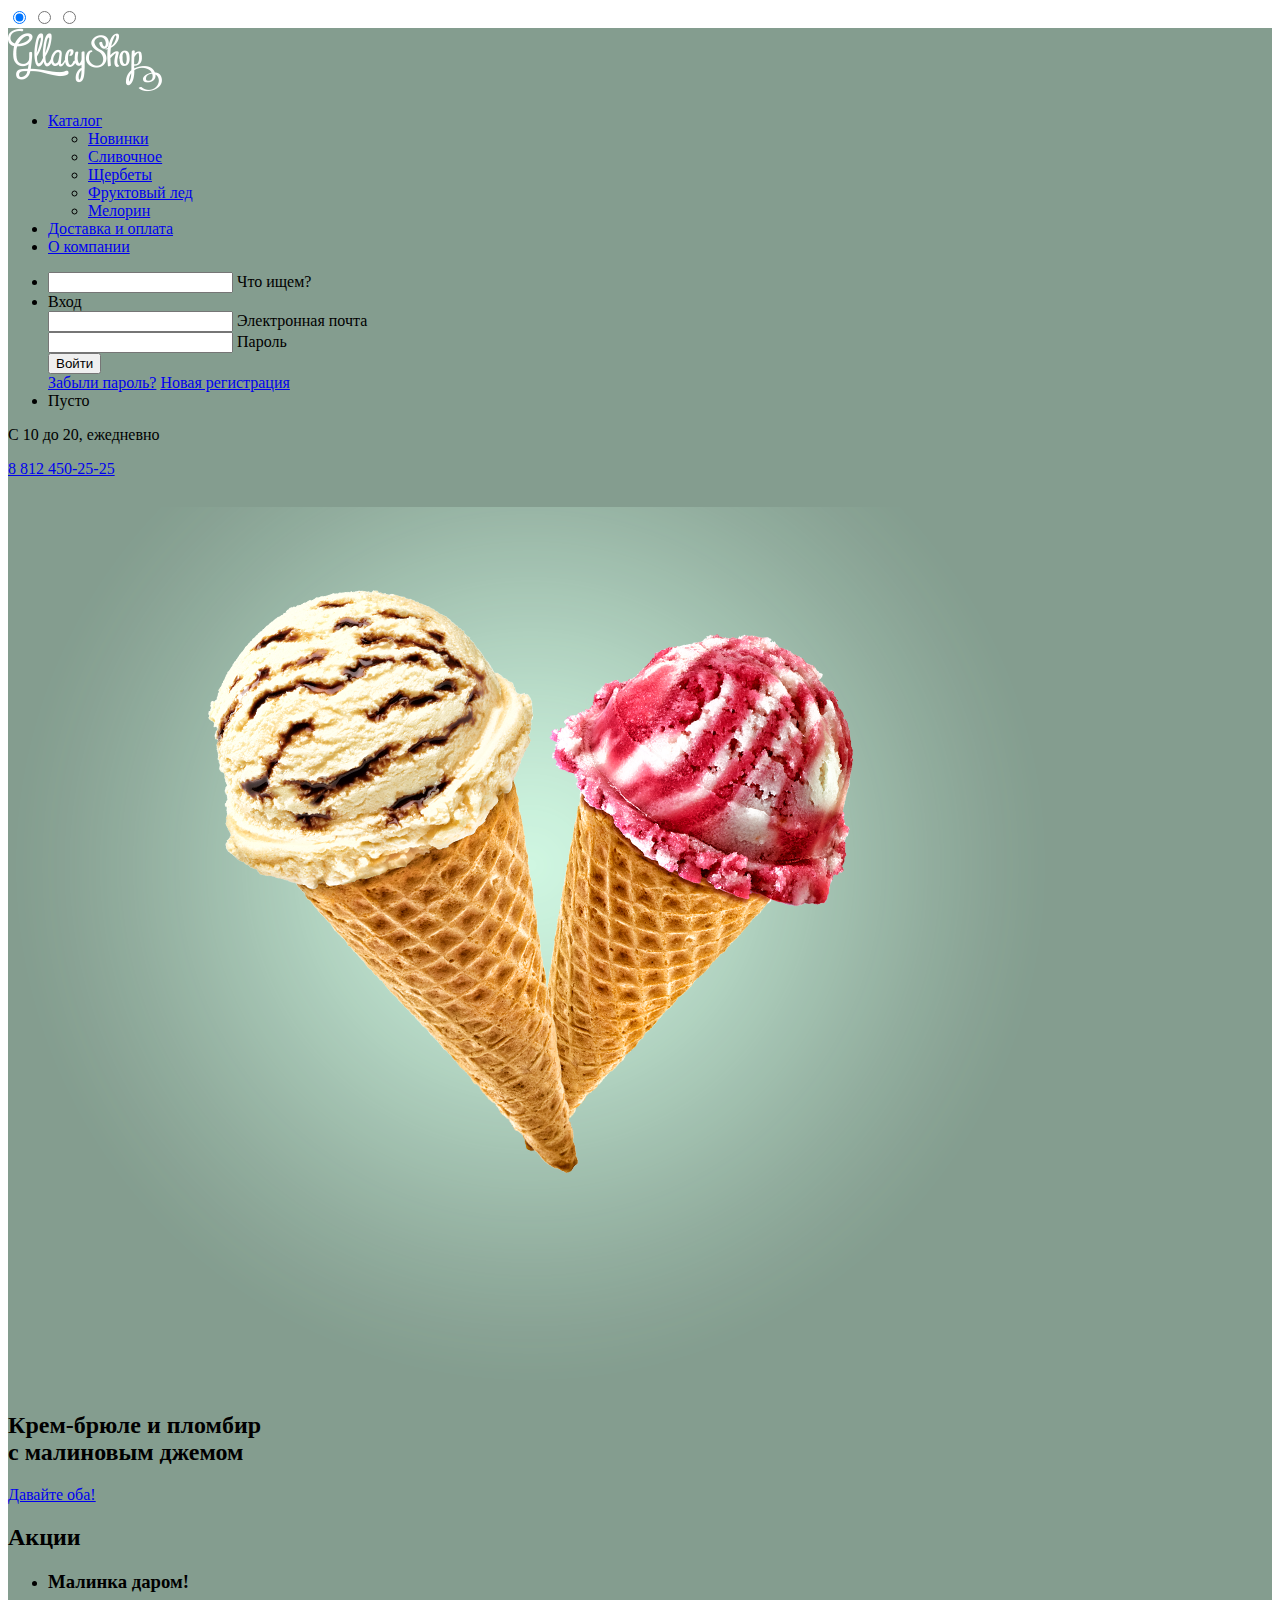
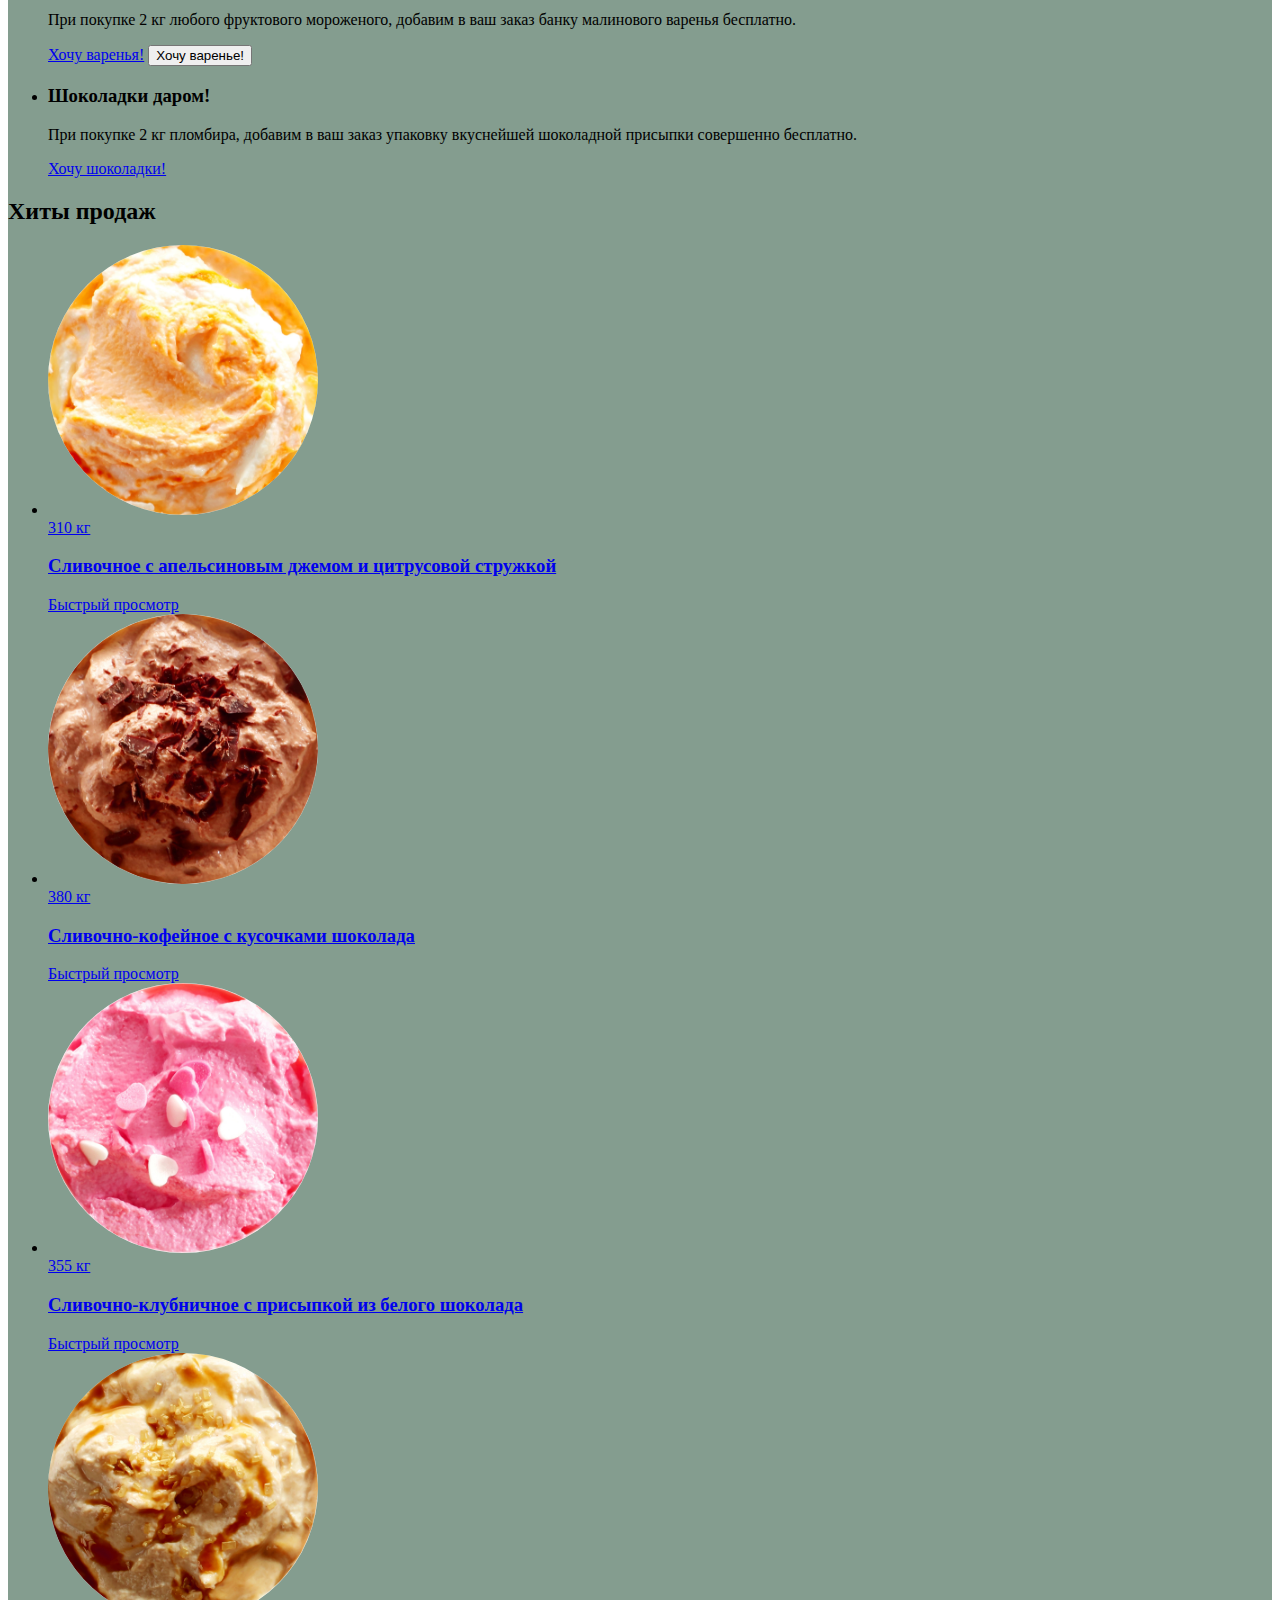
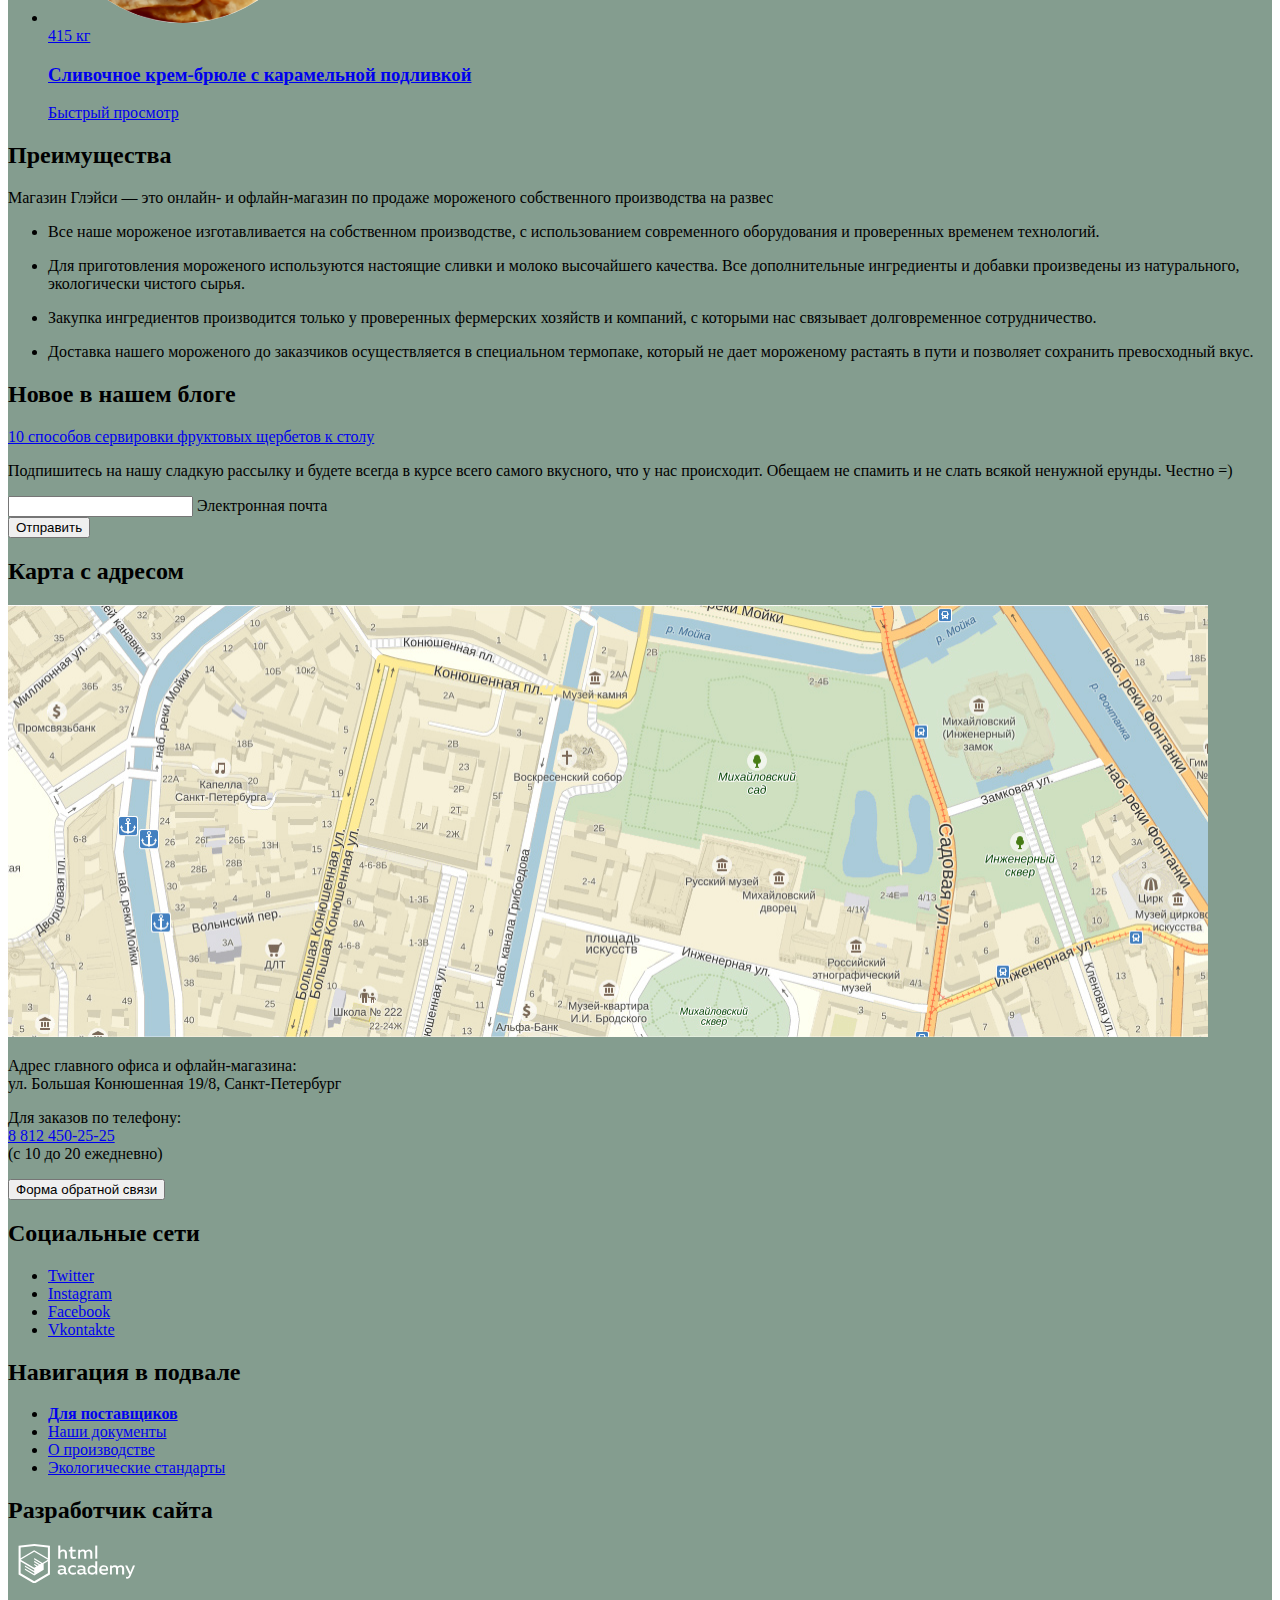
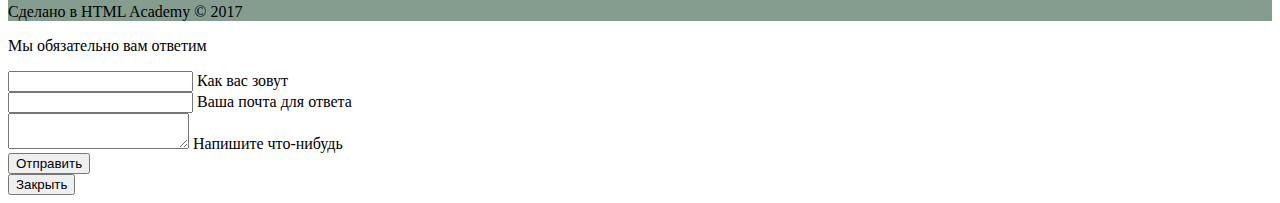
<file: index.html>
<!DOCTYPE html>
<html lang="ru">
	<head>
		<meta charset="utf-8">
		<title>HTML Academy: Глейси</title>
		<link rel="stylesheet" type="text/css" href="css/style.css" >
	</head>
	<body>
		<input id="slide-1" type="radio" name="slider" checked>
		<input id="slide-2" type="radio" name="slider">
		<input id="slide-3" type="radio" name="slider">

		<div class="background">
			<!--Шапка сайта-->
			<header class="main-header">
				<nav class="main-navigation">
					<div class="logo">
						<img src="img/index-logo.svg" width="154" height="64" alt="Логотип компании">
					</div>
					<ul class="top-navigation">
						<li><a href="catalog.html">Каталог</a>
							<ul class="second-level-menu">
								<li><a href="novinki.html">Новинки</a></li>
								<li><a href="sliv.html">Сливочное</a></li>
								<li><a href="sherbets.html">Щербеты</a></li>
								<li><a href="fructice.html">Фруктовый лед</a></li>
								<li><a href="melorin.html">Мелорин</a></li>
							</ul>
						</li>
						<li><a href="delivery.html">Доставка и оплата</a></li>
						<li><a href="about.html">О компании</a></li>
					</ul>	
					<ul class="user-navigation">
						<li class="user-search">
							<!--Выпадающее окно поиска -->
							<div class="drop-search">
								<form action="search.html" method="GET">
									<div class="drop-search-container">
										<input type="text" id="search">
										<label for="search">Что ищем?</label>
									</div>
								</form>
							</div>
						</li>
						<li class="user-enter">Вход
							<!-- Выпадающее окно входа в личный кабинет -->
							<div class="drop-enter">
								<form class="form-enter" action="login.html" method="POST">
									<div class="drop-email-container">
										<input id="drop-enter-email" type="email">
										<label for="drop-enter-email">Электронная почта</label>
									</div>

									<div class="drop-email-container">
										<input id="drop-enter-password" type="password">
										<label for="drop-enter-password">Пароль</label>
									</div>	

									<div class="drop-bottom-block">
										<button class="button-default" type="submit">Войти</button><br>
										<div class="drop-right-block">
											<a class="drop-remember-password" href="#">Забыли пароль?</a>
											<a class="drop-register" href="#">Новая регистрация</a>
										</div>
									</div>
								</form>
							</div>
						</li>
						<li class="user-basket">Пусто</li>
					</ul>
				</nav>
				<div class="header-right-block">
					<p>С 10 до 20, ежедневно</p>
						<span class="main-header-phone">
							<a href="tel:+78124502525">8 812 450-25-25</a>
						</span>
				</div>
			</header>
			<!--Главная область-->
			<main>
				<!-- Слайдер -->
				<section class="slider">
					<div class="container">
						<div class="sliders-controls">
							<label for="slider-1"></label>
							<label for="slider-2"></label>
							<label for="slider-3"></label>
						</div>
						<div class="slides">
							<div class="slide">
								<img src="img/slide1.png" width="1045" height="881" alt="Крем-брюле и пломбир с малиновым джемом">
								<h2>Крем-брюле и пломбир <br>с малиновым джемом</h2>
								<a href="#" class="slider-button">Давайте оба!</a>
							</div>
							<div class="slide">
								<img src="img/slide2.png" width="1045" height="881" alt="Шоколадный пломбир и лимонный сорбет">
								<h2>Шоколадный пломбир <br>и лимонный сорбет</h2>
								<a href="#" class="slider-button">Давайте оба!</a>
							</div>
							<div class="slide">
								<img src="img/slide3.png" width="1045" height="881" alt="Пломбир с помадкой и клубничный щербет">
								<h2>Пломбир с помадкой <br>и клубничный щербет</h2>
								<a href="#" class="slider-button">Давайте оба!</a>
							</div>
						</div>
					</div>	
				</section>

				<!--Акции-->
				<section class="stocks">
					<div class="container">
						<h2 class="visualy-hidden">Акции</h2>
						<ul class="stocks-list">
							<li class="stock-list">
								<h3>Малинка даром!</h3>
								<p class="stock-description">При покупке 2 кг любого фруктового мороженого, добавим в ваш заказ банку малинового варенья бесплатно.
								</p>
								<a href="#" class="stock-link">Хочу варенья!</a>
								<button class="button-default">Хочу варенье!</button>
							</li>
							<li class="stock-list">
								<h3>Шоколадки даром!</h3>
								<p class="stock-description">При покупке 2 кг пломбира, добавим в ваш заказ упаковку вкуснейшей шоколадной присыпки совершенно бесплатно.
								</p>
								<a href="#" class="stock-link">Хочу шоколадки!</a>
							</li>
						</ul>
					</div>	
				</section>

				<!--Хиты продаж-->
				<section class="hits">
					<div class="container">
						<h2 class="visualy-hidden">Хиты продаж</h2>
							<ul class="hits-list">
								<li class="hit-item">
									<a class="hit-wrapper-item" href="catalog-item.html">
										<img src="img/hit-item1.jpg" width="270" height="270" alt="Сливочное с апельсиновым джемом и цитрусовой стружкой">
										<div class="hit-price-weight">
											<span class="hit-price">310</span>
											<span class="hit-weight">кг</span>
										</div>	
									</a>
									<h3>
										<a class="hit-link" href="catalog-item.html">Сливочное с апельсиновым джемом и цитрусовой стружкой</a>
									</h3>
									<a class="button-default" href="catalog-item.html">Быстрый просмотр</a>
								</li>	
								<li class="hit-item">
									<a class="hit-wrapper-item" href="catalog-item.html">
										<img src="img/hit-item2.jpg" width="270" height="270" alt="Сливочно-кофейное с кусочками шоколада">
										<div class="hit-price-weight">
											<span class="hit-price">380</span>
											<span class="hit-weight">кг</span>
										</div>
									</a>	
									<h3>
										<a class="hit-link" href="catalog-item.html">Сливочно-кофейное с кусочками шоколада</a>
									</h3>
									<a class="button-default" href="catalog-item.html">Быстрый просмотр</a>
								</li>
								<li class="hit-item">
									<a class="hit-wrapper-item" href="catalog-item.html">
										<img src="img/hit-item3.jpg" width="270" height="270" alt="Сливочно-клубничное с присыпкой из белого шоколада">
										<div class="hit-price-weight">
											<span class="hit-price">355</span>
											<span class="hit-weight">кг</span>
										</div>
									</a>	
									<h3>
										<a class="hit-link" href="catalog-item.html">Сливочно-клубничное с присыпкой из белого шоколада</a>
									</h3>
									<a class="button-default" href="catalog-item.html">Быстрый просмотр</a>
								</li>
								<li class="hit-item">
									<a class="hit-wrapper-item" href="catalog-item.html">
										<img src="img/hit-item4.jpg" width="270" height="270" alt="Сливочное крем-брюле с карамельной подливкой">
										<div class="hit-price-weight">
											<span class="hit-price">415</span>
											<span class="hit-weight">кг</span>
										</div>
									</a>	
									<h3>
										<a class="hit-link" href="catalog-item.html">Сливочное крем-брюле с карамельной подливкой</a>
									</h3>	
									<a class="button-default" href="catalog-item.html">Быстрый просмотр</a>
								</li>
							</ul>
						</div>	
				</section>
				<!--Преимущества-->
				<section class="features">
					<div class="container">
						<h2 class="visualy-hidden">Преимущества</h2>
						<p>Магазин Глэйси — это онлайн- и офлайн-магазин по продаже мороженого собственного производства на развес</p>
						<ul class="features-list">
							<li class="feature-item">
								<p>Все наше мороженое изготавливается на собственном производстве, с использованием современного оборудования и проверенных временем технологий.</p>
							</li>
							<li class="feature-item">
								<p>Для приготовления мороженого используются настоящие сливки и молоко высочайшего качества. Все дополнительные ингредиенты и добавки произведены из натурального, экологически чистого сырья.</p>
							</li>
							<li class="feature-item">
								<p>Закупка ингредиентов  производится только у проверенных фермерских хозяйств и компаний, с которыми нас связывает долговременное сотрудничество.</p>
							</li>
							<li class="feature-item">
								<p>Доставка нашего мороженого до заказчиков осуществляется в специальном термопаке, который не дает мороженому растаять в пути и позволяет сохранить превосходный вкус.</p>
							</li>
						</ul>
					</div>	
				</section>
				<!--Два блока (блог, рассылка) -->
				<div class="container-two-blocks">
					<div class="container">
						<!-- Блог -->
						<article class="blog">
							<h2>Новое в нашем блоге</h2>
							<a href="#">10 способов сервировки фруктовых щербетов к столу</a>
						</article>
						<!-- Блок с рассылкой-->
						<div class="mailing">
							<p>Подпишитесь на нашу сладкую рассылку и будете всегда в курсе всего самого вкусного, что у нас происходит. Обещаем не спамить и не слать всякой ненужной ерунды. Честно =) </p>
							<form class="form-mailing" action="#" method="POST">
								<div class="mailig-container">
									<input id="mailing-email" type="email">
									<label for="mailing-email">Электронная почта</label>
								</div>
								<!--<button class="button-default" type="submit">Отправить</button>-->
								<input class="button-default" type="submit" value="Отправить">
							</form>
						</div>
					</div>
				</div>
				<!--Блок с картой-->
				<section class="map">
					<h2 class="visualy-hidden">Карта с адресом</h2>
					<img src="img/map.jpg" width="1200" height="432" alt="Адрес главного офиса и офлайн-магазина: ул. Большая Конюшенная 19/8, Санкт-Петербург">
					<div class="description-container">			
						<p>Адрес главного офиса и офлайн-магазина:<br>
							<span>ул. Большая Конюшенная 19/8, Санкт-Петербург</span>
						</p>
						<p>Для заказов по телефону:<br>
							<span><a href="tel:+78124502525">8 812 450-25-25</a></span><br>
							(с 10 до 20 ежедневно)
						</p>
						<button class="button-default">Форма обратной связи</button>
					</div>
				</section>
			</main>
			<!--Подвал сайта-->
			<footer class="main-footer">
				<!--Социальные сети -->
				<section class="social-networks">
					<h2 class="visualy-hidden">Социальные сети</h2>
					<ul class="social-networks-items">
						<li class="networks-item">
							<a href="#" title="twitter">Twitter</a>
						</li>
						<li class="networks-item">
							<a href="#" title="instagram">Instagram</a>
						</li>
						<li class="networks-item">
							<a href="#" title="facebook">Facebook</a>
						</li>
						<li class="networks-item">
							<a href="#" title="vkontakte">Vkontakte</a>
						</li>
					</ul>
				</section>
				<!--Меню в подвале -->
				<nav class="footer-navigation">
					<h2 class="visualy-hidden">Навигация в подвале</h2>
					<ul class="bottom-navigation">
						<li class="footer-heart"><a href="supplier.html"><b>Для поставщиков</b></a></li>
						<li><a href="documents.html">Наши документы</a></li>
						<li><a href="manufacture.html">О производстве</a></li>
						<li><a href="environmental-standards.html">Экологические стандарты</a></li>
					</ul>
				</nav>
				<!--Разработчик -->
				<div class="development">
					<h2 class="visualy-hidden">Разработчик сайта</h2>
					<a href="http://http://ya.ru" target="_blank">
						<img src="img/logo-footer.svg" width="132" height="39" alt="Логотип разработчика">
					</a>
					<p class="copyright">Сделано в HTML Academy © 2017</p>
				</div>
			</footer>
		</div>


		<!-- Модальное окно с формой обратной связи -->
		<div class="modal-callback">
			<form class="form-callback" action="#" method="POST">
				<p>Мы обязательно вам ответим</p>
				<div class="callback-name-container">
					<input id="modal-callback-name" type="text">
					<label for="modal-callback-name">Как вас зовут</label>
				</div>

				<div class="callback-email-container">
					<input id="modal-callback-email" type="email">
					<label for="modal-callback-email">Ваша почта для ответа</label>
				</div>

				<div class="callback-text-container">
					<textarea id="modal-callback-text"></textarea>
					<label for="modal-callback-text">Напишите что-нибудь</label>
				</div>
				<button class="button-default" type="submit">Отправить</button>
			</form>
			<button class="form-callback-close" type="button">Закрыть</button>
		</div>	
	</body>
</html>
</file>
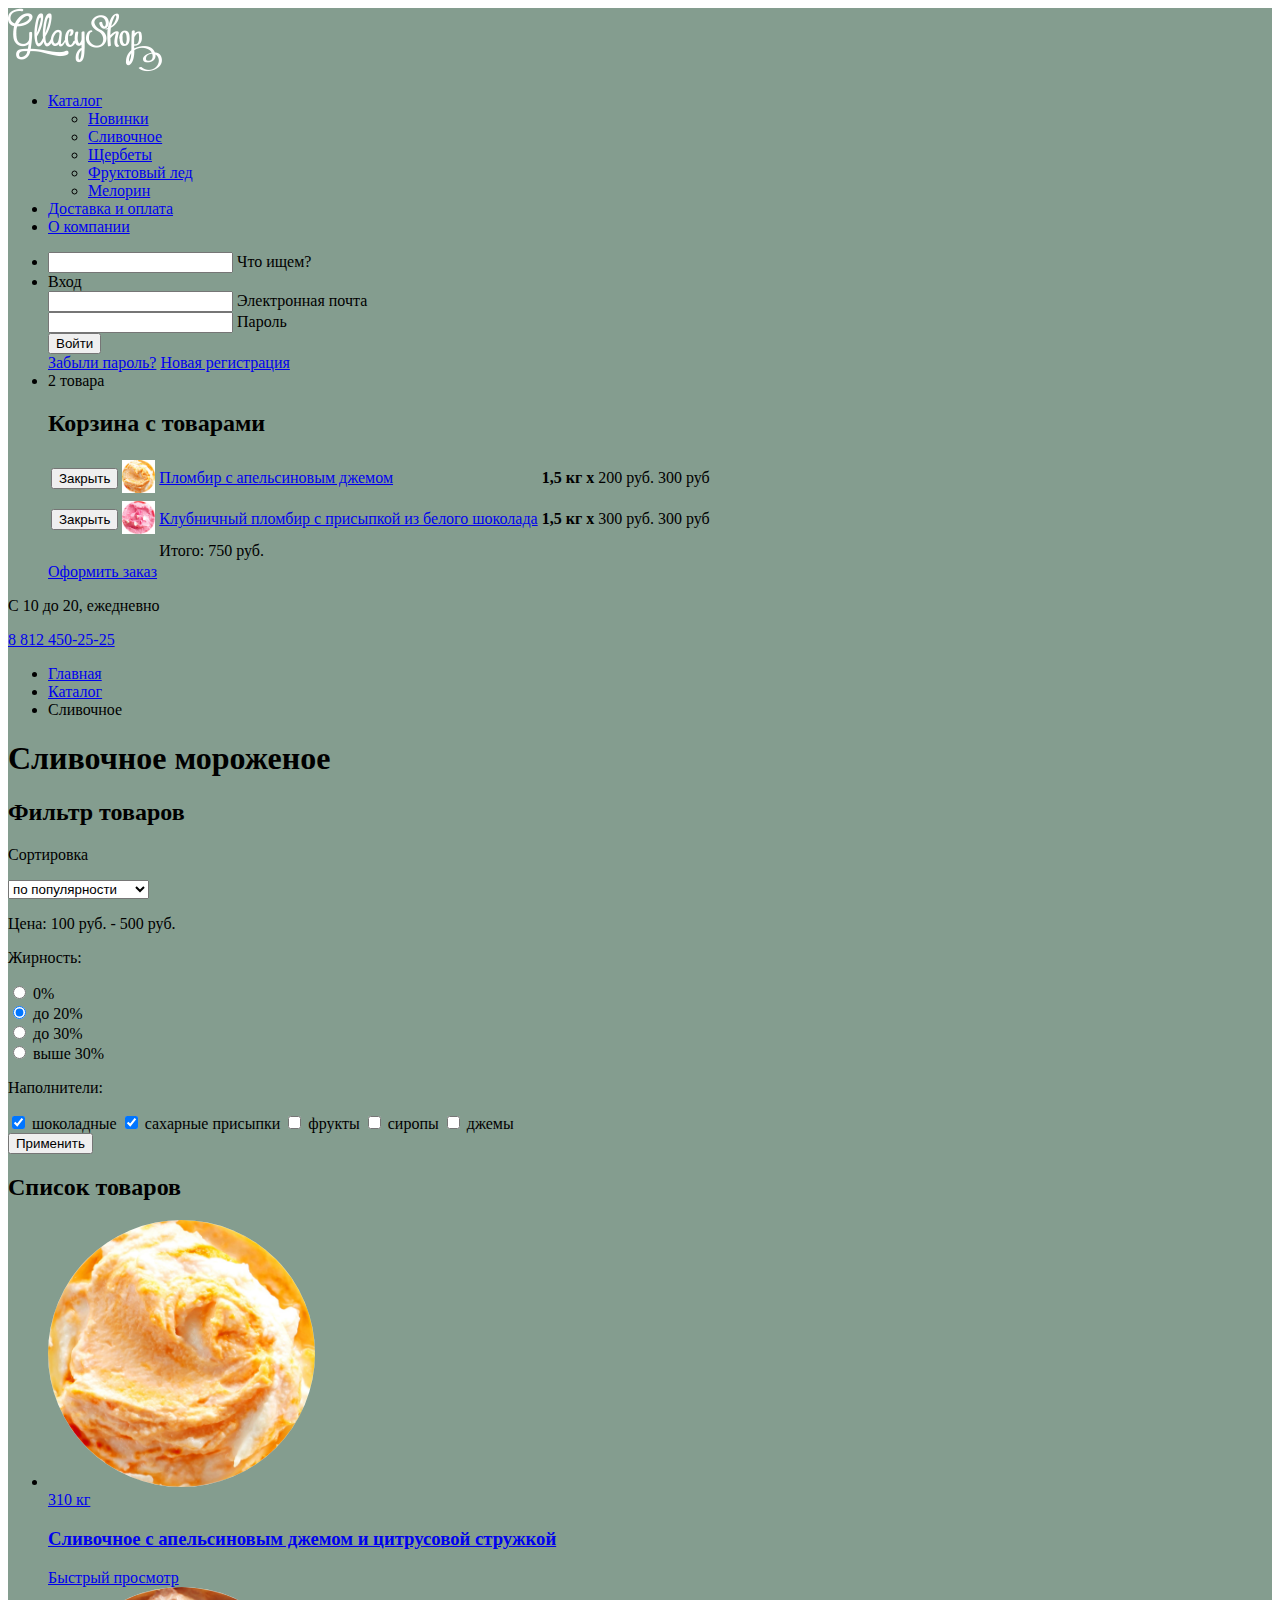
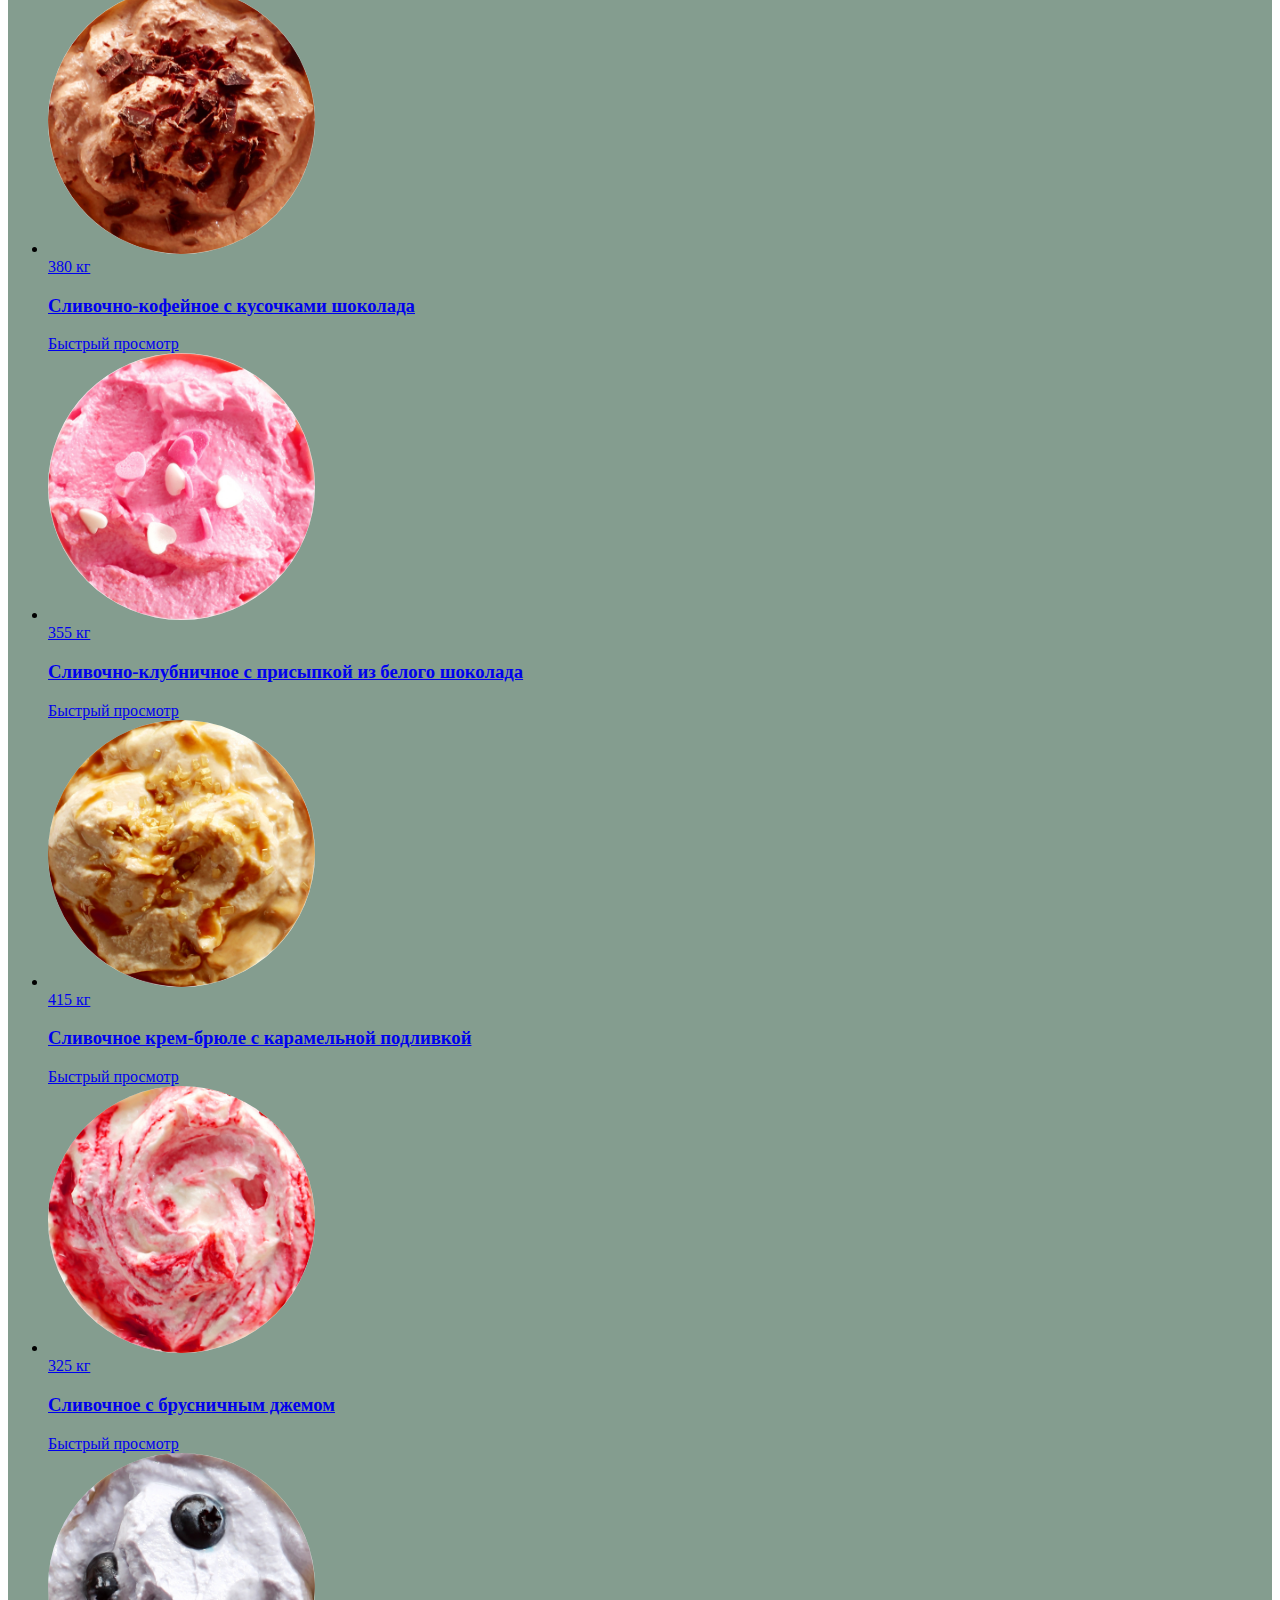
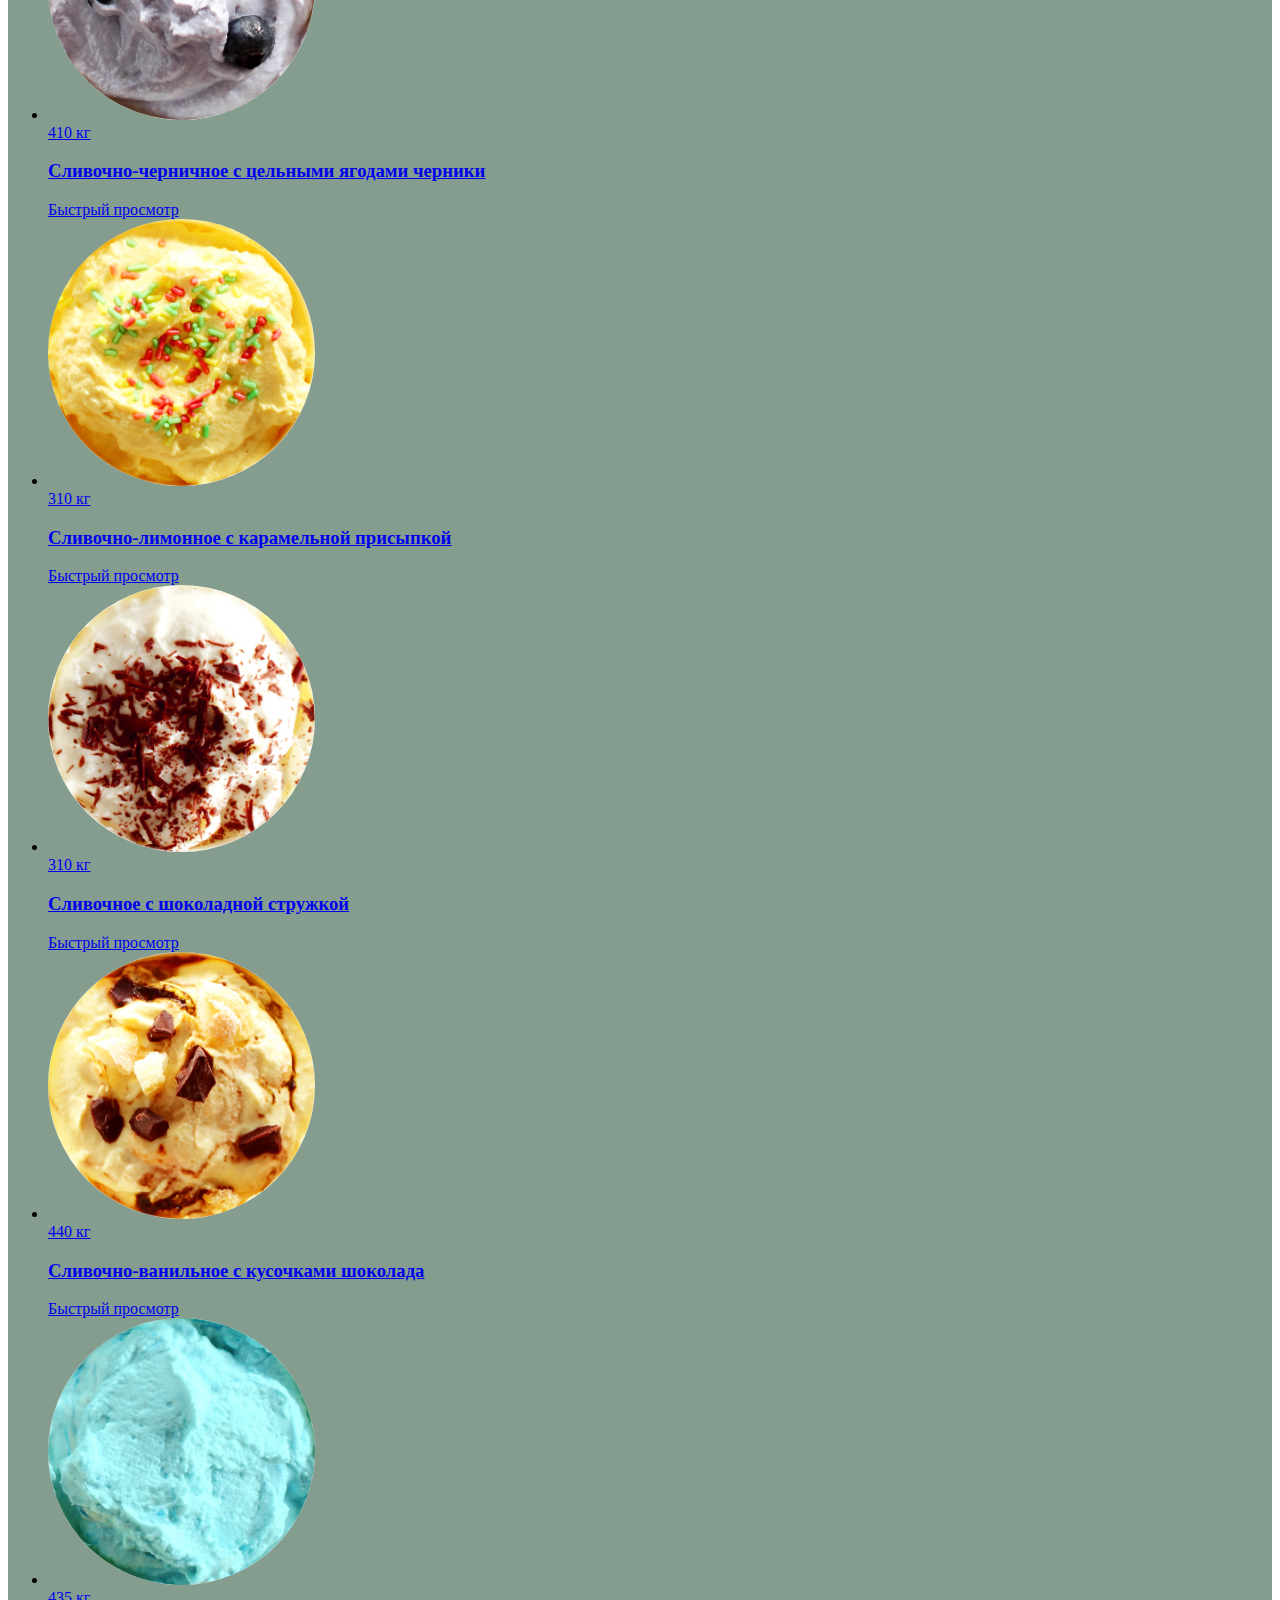
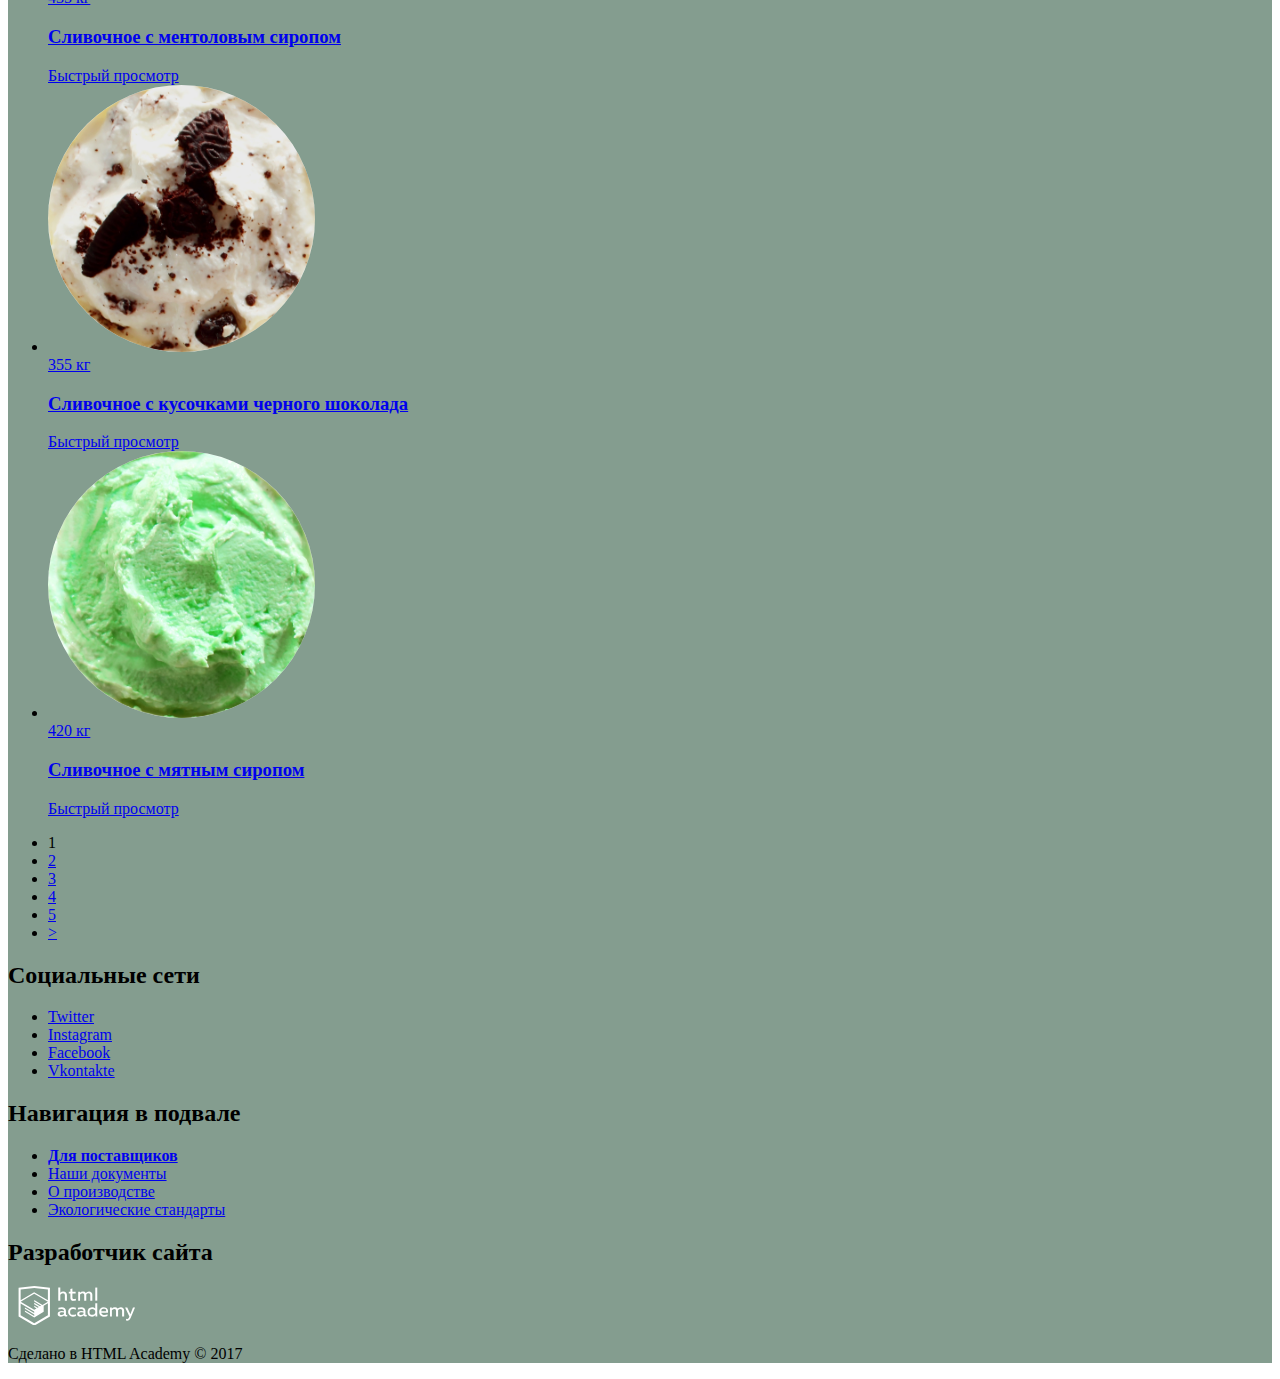
<file: catalog.html>
<!DOCTYPE html>
<html lang="ru">
	<head>
		<meta charset="utf-8">
		<title>HTML Academy: Глейси</title>
		<link rel="stylesheet" type="text/css" href="css/style.css">
	</head>
	<body>
		<div class="background">
			<!--Шапка сайта-->
			<header class="main-header">
				<nav class="main-navigation">
					<div class="logo">
						<a href="index.html">
							<img src="img/index-logo.svg" width="154" height="64" alt="Логотип компании">
						</a>	
					</div>
					<ul class="top-navigation">
						<li class="top-navigation-current"><a href="catalog.html">Каталог</a>
							<ul class="second-level-menu">
								<li><a href="novinki.html">Новинки</a></li>
								<li><a href="sliv.html">Сливочное</a></li>
								<li><a href="sherbets.html">Щербеты</a></li>
								<li><a href="fructice.html">Фруктовый лед</a></li>
								<li><a href="melorin.html">Мелорин</a></li>
							</ul>
						</li>
						<li><a href="delivery.html">Доставка и оплата</a></li>
						<li><a href="about.html">О компании</a></li>
					</ul>	
					<ul class="user-navigation">
						<li class="user-search">
							<!--Выпадающее окно поиска -->
							<div class="drop-search">
								<form action="search.html" method="GET">
									<div class="drop-search-container">
										<input type="text" id="search">
										<label for="search">Что ищем?</label>
									</div>
								</form>
							</div>
						</li>
						<li class="user-enter">Вход
							<!-- Выпадающее окно входа в личный кабинет -->
							<div class="drop-enter">
								<form class="form-enter" action="login.html" method="POST">
									<div class="drop-email-container">
										<input id="drop-enter-email" type="email">
										<label for="drop-enter-email">Электронная почта</label>
									</div>

									<div class="drop-email-container">
										<input id="drop-enter-password" type="password">
										<label for="drop-enter-password">Пароль</label>
									</div>	

									<div class="drop-bottom-block">
										<button class="button-default" type="submit">Войти</button><br>
										<div class="drop-right-block">
											<a class="drop-remember-password" href="#">Забыли пароль?</a>
											<a class="drop-register" href="#">Новая регистрация</a>
										</div>
									</div>
								</form>
							</div>
						</li>
						<li class="user-basket">2 товара
							<!-- Выпадающее окно корзины -->
							<section class="drop-basket">
								<h2 class="visualy-hidden">Корзина с товарами</h2>
								<table class="drop-basket-items">
									<tr class="drop-basket-item">
										<td class="drop-close-marker">
											<button class="drop-basket-close" type="button">Закрыть</button>
										</td>
										<td class="drop-basket-img">
											<a href="#">
												<img src="img/catalog-item1.jpg" width="33" height="33" alt="Пломбир с апельсиновым джемом">
											</a>
										</td>
										<td class="drop-basket-name">
											<a href="#">Пломбир с апельсиновым джемом</a>
										</td>
										<td class="drop-basket-weight"><b>1,5 кг х</b> 200 руб.</td>
										<td class="drop-basket-price">300 руб</td>
									</tr>
									<tr class="drop-basket-item">
										<td class="drop-close-marker">
											<button class="drop-basket-close" type="button">Закрыть</button>
										</td>
										<td class="drop-basket-img">
											<a href="#">
												<img src="img/catalog-item3.jpg" width="33" height="33" alt="Клубничный пломбир с присыпкой из белого шоколада">
											</a>
										</td>
										<td class="drop-basket-name">
											<a href="#">Клубничный пломбир с присыпкой из белого шоколада</a>
										</td>
										<td class="drop-basket-weight"><b>1,5 кг х</b> 300 руб.</td>
										<td class="drop-basket-price">300 руб</td>
									</tr>
									<tr>
										<td colspan="2">&nbsp;</td>
										<td class="drop-basket-result" colspan="2">Итого: 750 руб.</td>
									</tr>
								</table>
								<a href="#" class="button-default">Оформить заказ</a>
							</section>
						</li>
					</ul>
				</nav>
				<div class="header-right-block">
					<p>С 10 до 20, ежедневно</p>
						<span class="main-header-phone">
							<a href="tel:+78124502525">8 812 450-25-25</a>
						</span>
				</div>
			</header>
			<!--Главная область-->
			<main class="container">
				<!-- Хлебные крошки -->
				<ul class="breadcrums">
					<li><a href="index.html">Главная</a></li>
					<li><a href="catalog.html">Каталог</a></li>
					<li class="breadcrumbs-current">Сливочное</li>
				</ul>
				<h1 class="page-title">Сливочное мороженое</h1>
				<!--Фильтры -->
				<section class="filters">
					<h2 class="visualy-hidden">Фильтр товаров</h2>
					<form class="form-filter" action="#" method="GET">
						<div class="filter">
							<p>Сортировка</p>
							<select name="sort[]" class="filter-sort">
								<option value="popular" selected>по популярности</option>
								<option value="cheap">сначала недорогие</option>
								<option value="exspensive">сначала дорогие</option>
								<option value="fat">по жирности</option>
							</select>
						</div>	

						<div class="filter">
							<p>Цена: 100 руб. - 500 руб.</p>
							<div class="filter-price>">
								<div class="filter-price-left"></div>
								<div class="filter-price-right"></div>
							</div>
						</div>	

						<div class="filter">
							<p>Жирность:</p>
							<input type="radio" id="filter-fatness-zero" name="filter-fatness" value="0">
							<label for="filter-fatness-zero">0%</label><br>

							<input type="radio" id="filter-fatness-till20" name="filter-fatness" value="till20" checked>
							<label for="filter-fatness-till20">до 20%</label><br>

							<input type="radio" id="filter-fatness-till30" name="filter-fatness" value="till30">
							<label for="filter-fatness-till30">до 30%</label><br>

							<input type="radio" id="filter-fatness-over30" name="filter-fatness" value="over30">
							<label for="filter-fatness-over30">выше 30%</label><br>
						</div>	

						<div class="filter">
							<p>Наполнители:</p>
							<input type="checkbox" id="filter-extender-chocolate" name="filter-chocolate" checked>
							<label for="filter-extender-chocolate">шоколадные</label>

							<input type="checkbox" id="filter-extender-sugar" name="filter-sugar" checked>
							<label for="filter-extender-sugar">сахарные присыпки</label>

							<input type="checkbox" id="filter-extender-fruits" name="filter-ruits">
							<label for="filter-extender-fruits">фрукты</label>

							<input type="checkbox" id="filter-extender-syrups" name="filter-syrups">
							<label for="filter-extender-syrups">сиропы</label>

							<input type="checkbox" id="filter-extender-jams" name="jams">
							<label for="filter-extender-jams">джемы</label>
						</div>

						<button class="filters-button-default" type="submit">Применить</button>
					</form>
				</section>
				<!--Список товаров -->
				<section class="catalog">
					<h2 class="visualy-hidden">Список товаров</h2>
					<ul class="catalog-list">
						<li class="catalog-item">
							<a class="hit-wrapper-item" href="catalog-item.html">
								<img src="img/catalog-item1.jpg" width="267" height="267" alt="Сливочное с апельсиновым джемом и цитрусовой стружкой">
								<div class="hit-price-weight">
											<span class="hit-price">310</span>
											<span class="hit-weight">кг</span>
								</div>
							</a>	
							<h3>
								<a class="hit-link" href="catalog-item.html">Сливочное с апельсиновым джемом и цитрусовой стружкой</a>
							</h3>

							<a class="button-default" href="catalog-item.html">Быстрый просмотр</a>
						</li>
						<li class="catalog-item">
							<a class="hit-wrapper-item" href="catalog-item.html">
								<img src="img/catalog-item2.jpg" width="267" height="267" alt="Сливочно-кофейное с кусочками шоколада">
								<div class="hit-price-weight">
											<span class="hit-price">380</span>
											<span class="hit-weight">кг</span>
								</div>
							</a>
							<h3>
								<a class="hit-link" href="catalog-item.html">Сливочно-кофейное с кусочками шоколада</a>
							</h3>
							<a class="button-default" href="catalog-item.html">Быстрый просмотр</a>
						</li>
						<li class="catalog-item">
							<a class="hit-wrapper-item" href="catalog-item.html">
								<img src="img/catalog-item3.jpg" width="267" height="267" alt="Сливочно-клубничное с присыпкой из белого шоколада">
								<div class="hit-price-weight">
											<span class="hit-price">355</span>
											<span class="hit-weight">кг</span>
								</div>
							</a>	
							<h3>
								<a class="hit-link" href="catalog-item.html">Сливочно-клубничное с присыпкой из белого шоколада</a>
							</h3>
							<a class="button-default" href="catalog-item.html">Быстрый просмотр</a>
						</li>
						<li class="catalog-item">
							<a class="hit-wrapper-item" href="catalog-item.html">
								<img src="img/catalog-item4.jpg" width="267" height="267" alt="Сливочное крем-брюле с карамельной подливкой">
								<div class="hit-price-weight">
											<span class="hit-price">415</span>
											<span class="hit-weight">кг</span>
								</div>
							</a>	
							<h3>
								<a class="hit-link" href="catalog-item.html">Сливочное крем-брюле с карамельной подливкой</a>
							</h3>
							<a class="button-default" href="catalog-item.html">Быстрый просмотр</a>
						</li>
						<li class="catalog-item">
							<a class="hit-wrapper-item" href="catalog-item.html">
								<img src="img/catalog-item5.jpg" width="267" height="267" alt="Сливочное с брусничным джемом">
								<div class="hit-price-weight">
											<span class="hit-price">325</span>
											<span class="hit-weight">кг</span>
								</div>
							</a>	
							<h3>
								<a class="hit-link" href="catalog-item.html">Сливочное с брусничным джемом</a>
							</h3>
							<a class="button-default" href="catalog-item.html">Быстрый просмотр</a>
						</li>
						<li class="catalog-item">
							<a class="hit-wrapper-item" href="catalog-item.html">
								<img src="img/catalog-item6.jpg" width="267" height="267" alt="Сливочно-черничное с цельными ягодами черники">
								<div class="hit-price-weight">
											<span class="hit-price">410</span>
											<span class="hit-weight">кг</span>
								</div>
							</a>	
							<h3>
								<a class="hit-link" href="catalog-item.html">Сливочно-черничное с цельными ягодами черники</a>
							</h3>
							<a class="button-default" href="catalog-item.html">Быстрый просмотр</a>
						</li>
						<li class="catalog-item">
							<a class="hit-wrapper-item" href="catalog-item.html">
								<img src="img/catalog-item7.jpg" width="267" height="267" alt="Сливочно-лимонное с карамельной присыпкой">
								<div class="hit-price-weight">
											<span class="hit-price">310</span>
											<span class="hit-weight">кг</span>
								</div>
							</a>	
							<h3>
								<a class="hit-link" href="catalog-item.html">Сливочно-лимонное с карамельной присыпкой</a>
							</h3>
							<a class="button-default" href="catalog-item.html">Быстрый просмотр</a>
						</li>
						<li class="catalog-item">
							<a class="hit-wrapper-item" href="catalog-item.html">
								<img src="img/catalog-item8.jpg" width="267" height="267" alt="Сливочное с шоколадной стружкой">
								<div class="hit-price-weight">
											<span class="hit-price">310</span>
											<span class="hit-weight">кг</span>
								</div>
							</a>	
							<h3>
								<a class="hit-link" href="catalog-item.html">Сливочное с шоколадной стружкой</a>
							</h3>
							<a class="button-default" href="catalog-item.html">Быстрый просмотр</a>
						</li>
						<li class="catalog-item">
							<a class="hit-wrapper-item" href="catalog-item.html">
								<img src="img/catalog-item9.jpg" width="267" height="267" alt="Сливочно-ванильное с кусочками шоколада">
								<div class="hit-price-weight">
											<span class="hit-price">440</span>
											<span class="hit-weight">кг</span>
								</div>
							</a>	
							<h3>
								<a class="hit-link" href="catalog-item.html">Сливочно-ванильное с кусочками шоколада</a>
							</h3>
							<a class="button-default" href="catalog-item.html">Быстрый просмотр</a>
						</li>
						<li class="catalog-item">
							<a class="hit-wrapper-item" href="catalog-item.html">
								<img src="img/catalog-item10.jpg" width="267" height="267" alt="Сливочноe с ментоловым сиропом">
								<div class="hit-price-weight">
											<span class="hit-price">435</span>
											<span class="hit-weight">кг</span>
								</div>
							</a>	
							<h3>
								<a class="hit-link" href="catalog-item.html">Сливочноe с ментоловым сиропом</a>
							</h3>
							<a class="button-default" href="catalog-item.html">Быстрый просмотр</a>
						</li>
						<li class="catalog-item">
							<a class="hit-wrapper-item" href="catalog-item.html">
								<img src="img/catalog-item11.jpg" width="267" height="267" alt="Сливочное с кусочками черного шоколада">
								<div class="hit-price-weight">
											<span class="hit-price">355</span>
											<span class="hit-weight">кг</span>
								</div>
							</a>	
							<h3>
								<a class="hit-link" href="catalog-item.html">Сливочное с кусочками черного шоколада</a>
							</h3>
							<a class="button-default" href="catalog-item.html">Быстрый просмотр</a>
						</li>
						<li class="catalog-item">
							<a class="hit-wrapper-item" href="catalog-item.html">
								<img src="img/catalog-item12.jpg" width="267" height="267" alt="Сливочное с мятным сиропом">
								<div class="hit-price-weight">
											<span class="hit-price">420</span>
											<span class="hit-weight">кг</span>
								</div>
							</a>	
							<h3>
								<a class="hit-link" href="catalog-item.html">Сливочное с мятным сиропом</a>
							</h3>
							<a class="button-default" href="catalog-item.html">Быстрый просмотр</a>
						</li>
					</ul>
					<ul class="pagination-list">
						<li class="pagination-item pagination-item-current"><a>1</a></li>
						<li class="pagination-item"><a href="#">2</a></li>
						<li class="pagination-item"><a href="#">3</a></li>
						<li class="pagination-item"><a href="#">4</a></li>
						<li class="pagination-item"><a href="#">5</a></li>
						<li class="pagination-item"><a href="#">></a></li>
					</ul>
				</section>
			</main>
			<!--Подвал сайта-->
			<footer class="main-footer">
				<!--Социальные сети -->
				<section class="social-networks">
					<h2 class="visualy-hidden">Социальные сети</h2>
					<ul class="social-networks-items">
						<li class="networks-item">
							<a href="#" title="twitter">Twitter</a>
						</li>
						<li class="networks-item">
							<a href="#" title="instagram">Instagram</a>
						</li>
						<li class="networks-item">
							<a href="#" title="facebook">Facebook</a>
						</li>
						<li class="networks-item">
							<a href="#" title="vkontakte">Vkontakte</a>
						</li>
					</ul>
				</section>
				<!--Меню в подвале -->
				<nav class="footer-navigation">
					<h2 class="visualy-hidden">Навигация в подвале</h2>
					<ul class="bottom-navigation">
						<li class="footer-heart"><a href="supplier.html"><b>Для поставщиков</b></a></li>
						<li><a href="documents.html">Наши документы</a></li>
						<li><a href="manufacture.html">О производстве</a></li>
						<li><a href="environmental-standards.html">Экологические стандарты</a></li>
					</ul>
				</nav>
				<!--Разработчик -->
				<div class="development">
					<h2 class="visualy-hidden">Разработчик сайта</h2>
					<a href="http://http://ya.ru" target="_blank">
						<img src="img/logo-footer.svg" width="132" height="39" alt="Логотип разработчика">
					</a>
					<p class="copyright">Сделано в HTML Academy © 2017</p>
				</div>
			</footer>
		</div>
	</body>
</html>
</file>
<file: css/style.css>
/* Слайдер */

.sliders-controls label {
	width: 15px;
	height: 15px;
	display: inline-block;
	margin: 5px;
}

.slide {
	display: none;
}

#slide-1:checked ~ .background .slide:nth-child(1) {
	display: block;
}

#slide-2:checked ~ .background .slide:nth-child(2) {
	display: block;
}

#slide-3:checked ~ .background .slide:nth-child(3) {
	display: block;
}

.background {
	background-color: #849d8f;
}

/* Хиты продаж */

.hit-wrapper-item img {
	border-radius: 50%;
}
</file>
